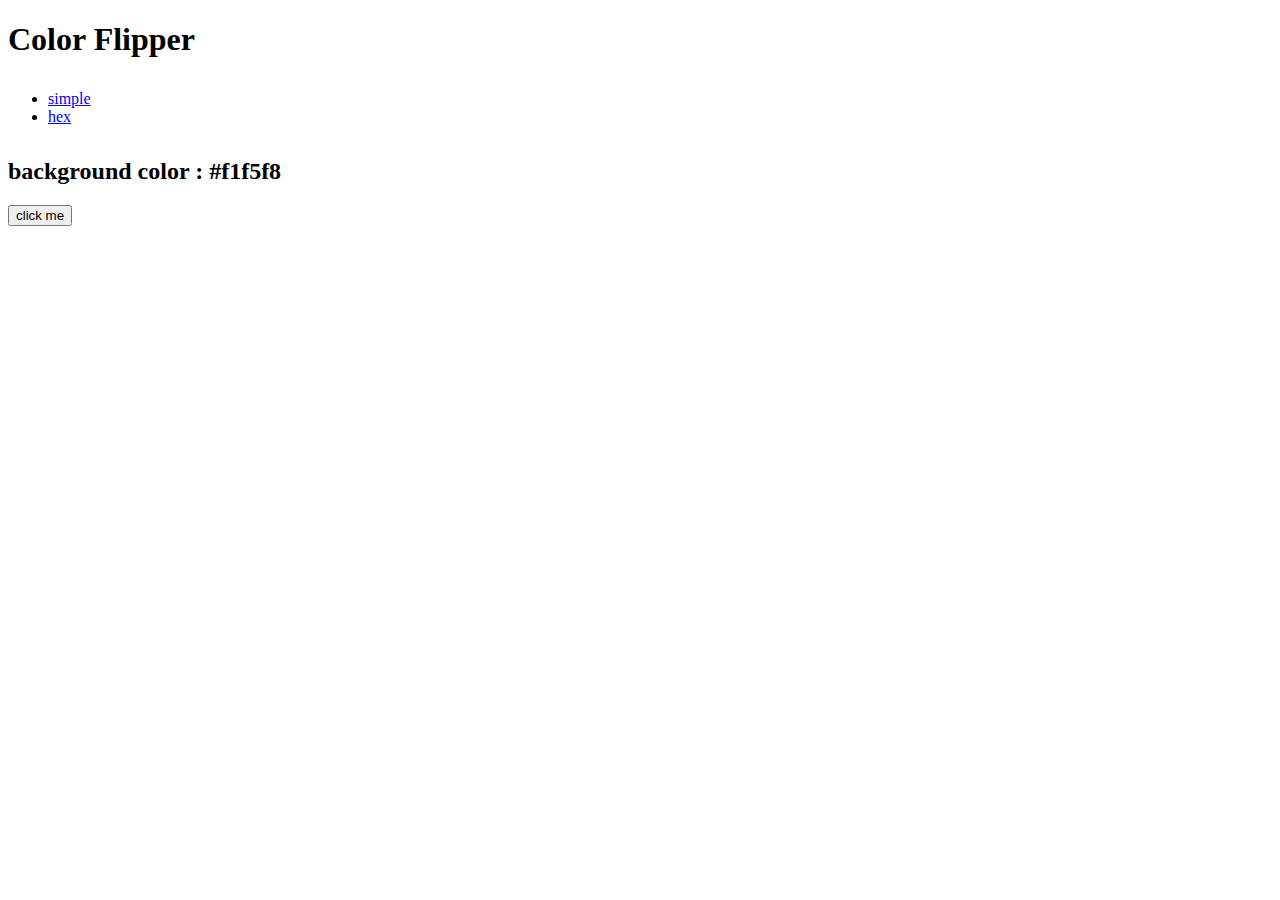
<file: index.html>
<!DOCTYPE html>
<html lang="en">
<head>
    <meta charset="UTF-8">
    <meta http-equiv="X-UA-Compatible" content="IE=edge">
    <meta name="viewport" content="width=device-width, initial-scale=1.0">
    <title>Color Flipper</title>
    <link rel="stylesheet" href="styles.css"/>
</head>
<body>
    <nav>
    <h1>Color Flipper</h1>
    <div class="nav-center">
    <ul class="nav-links">
        <li>
            <a href="index.html">simple</a>
        </li>
        <li>
            <a href="hex.html">hex</a>
        </li>
    </ul>
    </div>
    </nav>
    <main>
        <div class="container">
            <h2>background color : <span class="color">#f1f5f8</span></h2>
            <button class="btn btn-hero" id="btn">click me</button> 
        </div>
    </main>
    <script src="app.js"></script>
    
</body>
</html>
</file>
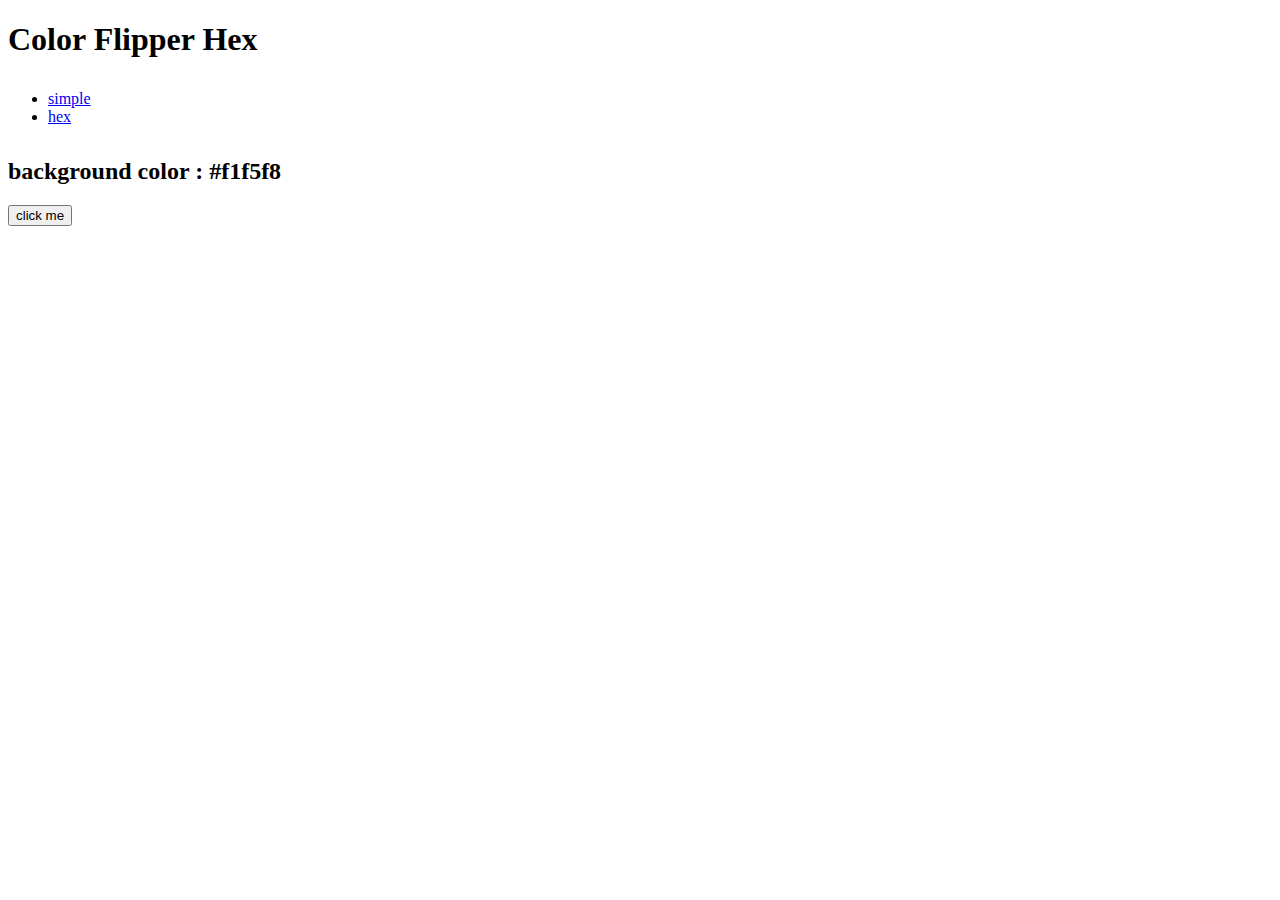
<file: hex.html>
<!DOCTYPE html>
<html lang="en">
<head>
    <meta charset="UTF-8">
    <meta http-equiv="X-UA-Compatible" content="IE=edge">
    <meta name="viewport" content="width=device-width, initial-scale=1.0">
    <title>Color Flipper</title>
    <link rel="stylesheet" href="styles.css"/>
</head>
<body>
    <nav>
    <h1>Color Flipper Hex</h1>
    <div class="nav-center">
    <ul class="nav-links">
        <li>
            <a href="index.html">simple</a>
        </li>
        <li>
            <a href="hex.html">hex</a>
        </li>
    </ul>
    </div>
    </nav>
    <main>
        <div class="container">
            <h2>background color : <span class="color">#f1f5f8</span></h2>
            <button class="btn btn-hero" id="btn">click me</button> 
        </div>
    </main>
    <script src="hex.js"></script>
    
</body>
</html>
</file>
<file: styles.css>
.nav-center {
    display: block;
    justify-content: center;
    margin: 2rem auto;
}
</file>
